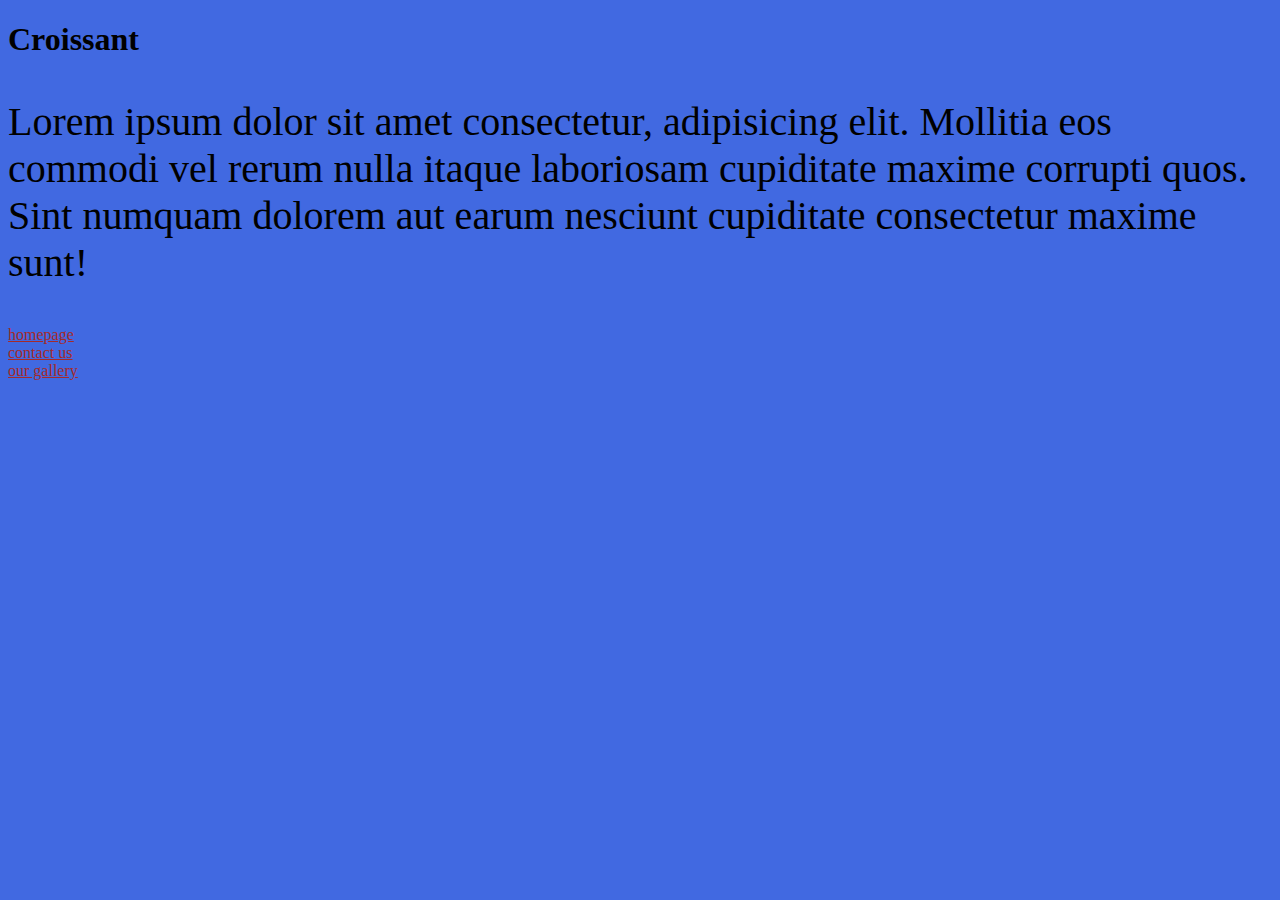
<file: index.html>
<!DOCTYPE html>
<html lang="en">
<head>
    <meta charset="UTF-8">
    <meta name="viewport" content="shecodes tuitorial on search engine optimazation techniques">
    <link rel="stylesheet" href="/css/style.css">
    <title>SEO learning</title>
</head>
<body>
    <h1>Croissant</h1>
    <p class="p">Lorem ipsum dolor sit amet consectetur, adipisicing elit. Mollitia eos commodi vel rerum nulla itaque laboriosam cupiditate maxime corrupti quos. Sint numquam dolorem aut earum nesciunt cupiditate consectetur maxime sunt!</p>
    <a href="/index.html">homepage</a>
    <br>
    <a href="/contact.html">contact us</a>
    <br>
    <a href="/photo.html">our gallery</a>


</body>
</html>
</file>
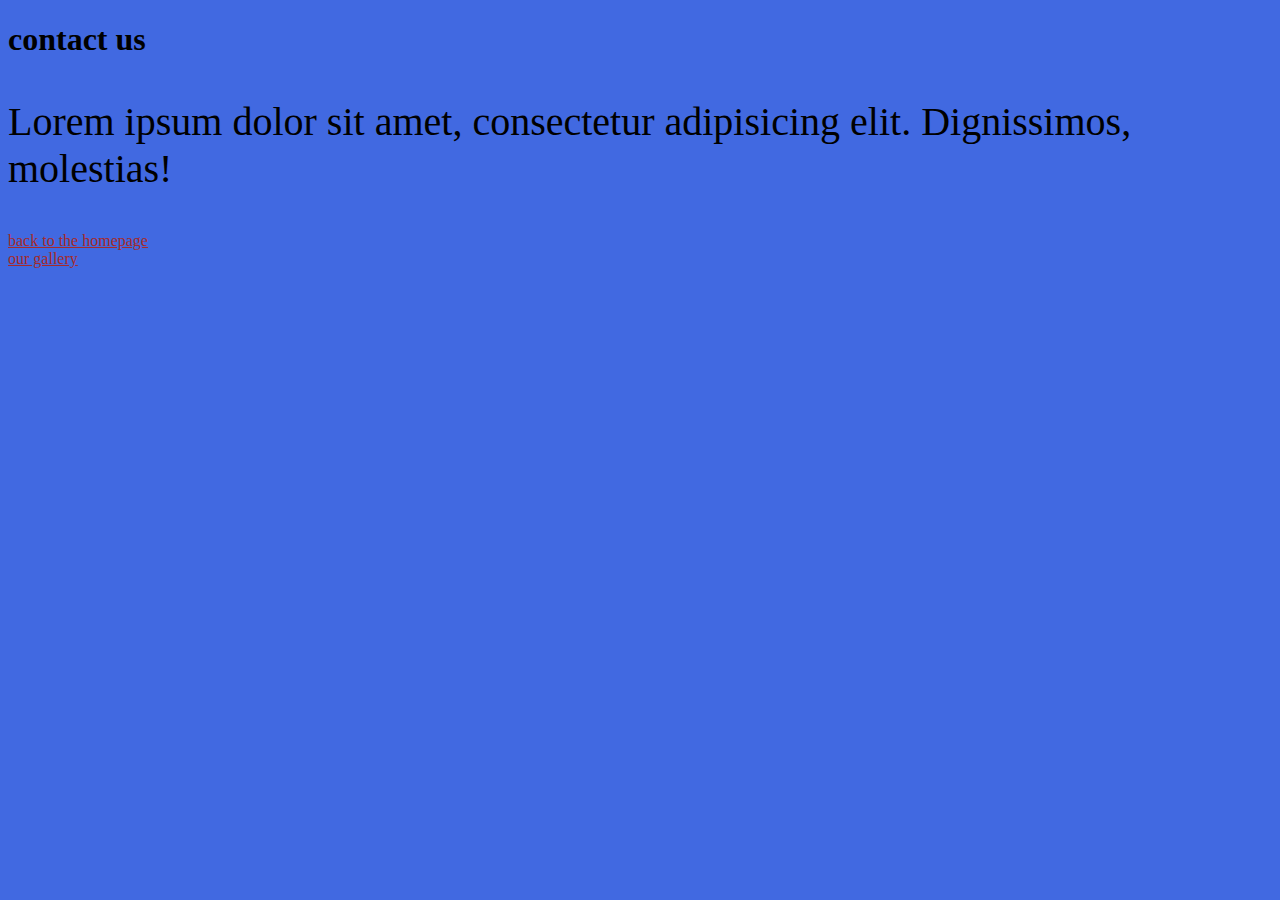
<file: contact.html>
<!DOCTYPE html>
<html lang="en">
<head>
    <meta charset="UTF-8">
    <meta name="viewport" content="shecodes tuitorial on search engine optimazation techniques">
    <link rel="stylesheet" href="/css/style.css">
    <title>DSEO learning</title>
</head>
<body>
    <h1>contact us</h1>
    <p class="p">Lorem ipsum dolor sit amet, consectetur adipisicing elit. Dignissimos, molestias!</p>
    <a href="/index.html">back to the homepage</a>
    <br>
    <a href="/photo.html">our gallery</a>
</body>
</html>
</file>
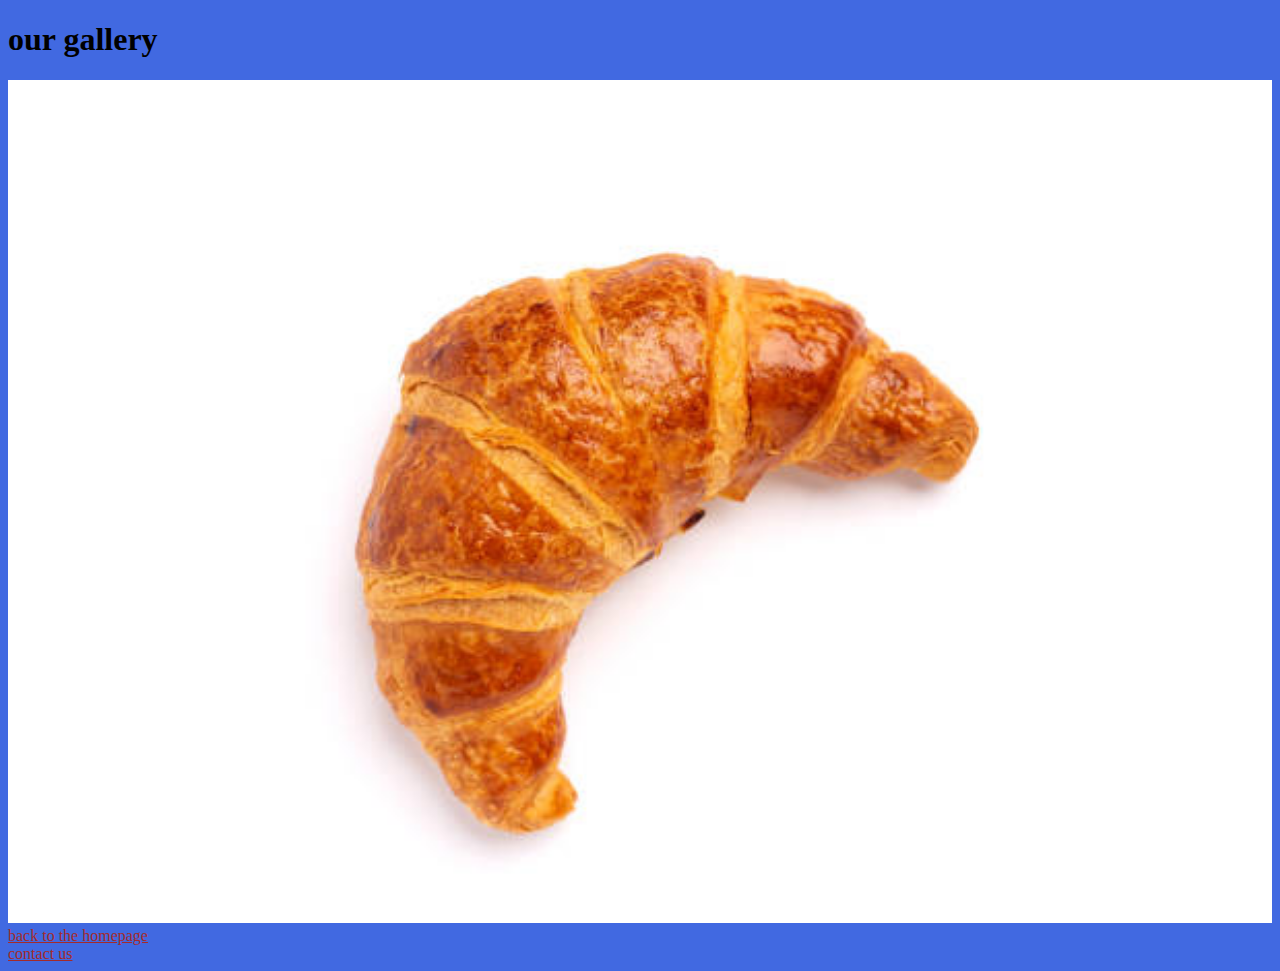
<file: photo.html>
<!DOCTYPE html>
<html lang="en">
<head>
    <meta charset="UTF-8">
    <meta name="viewport" content="shecodes tuitorial on search engine optimazation techniques">
    <link rel="stylesheet" href="/css/style.css">
    <title>SEO learning</title>
</head>
<body>
    <div>
        <h1>our gallery</h1>
        <img src="images/istockphoto-1372262769-612x612.jpg" alt="flaky croissant imageon white background">
        
    </div>
    <a href="/index.html">back to the homepage</a>
    <br>
    <a href="/contact.html">contact us</a>
</body>
</html>
</file>
<file: css/style.css>
body{
    background: paleturquoise;
}
@media(min-width:500px){
    img{
        width: 100%;
    }
    .p{
        font-size:40px ;
    }
    body{
        background-color: royalblue;
    }
    a{
        color: brown;
        
    }
}
</file>
